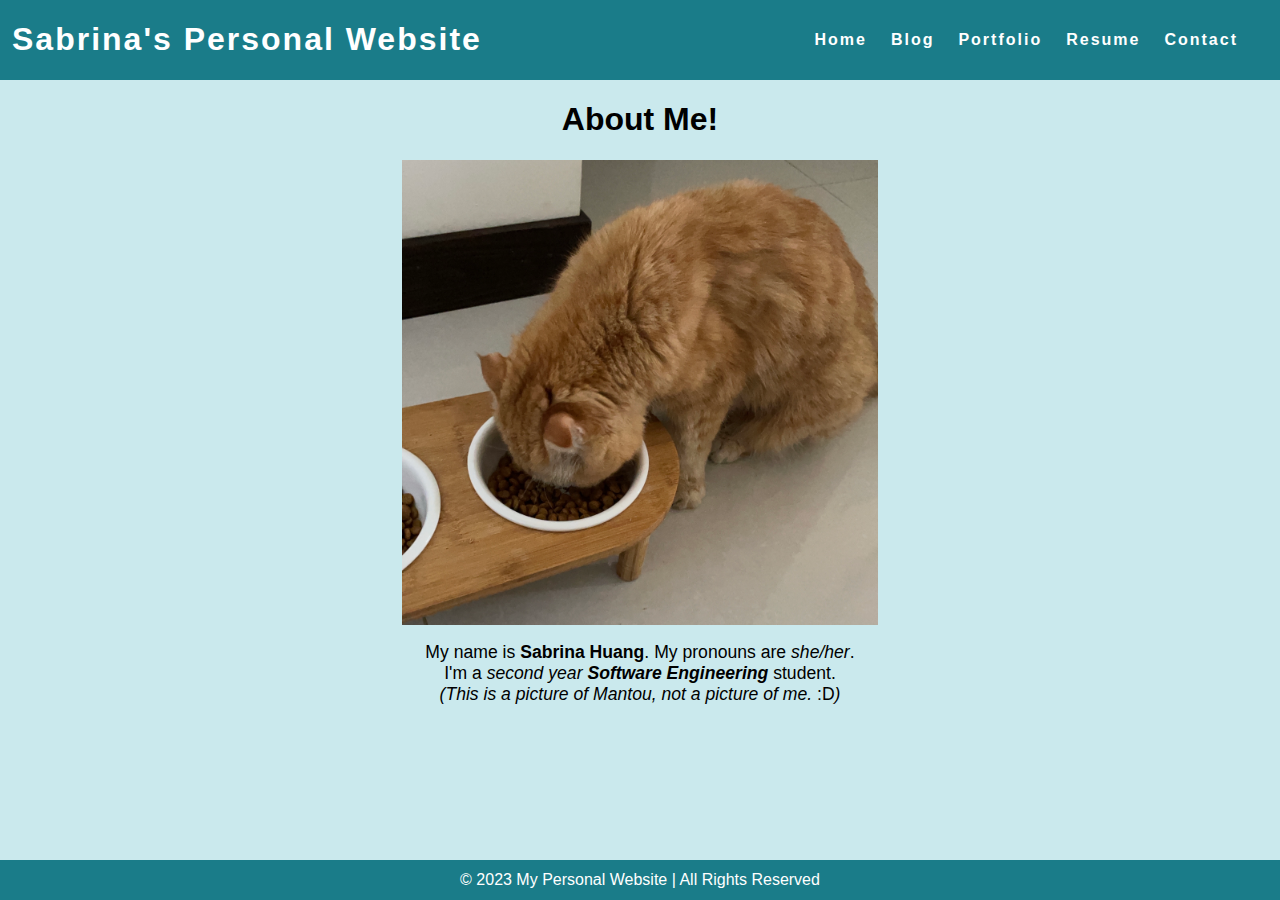
<file: index.html>
<!DOCTYPE html>
<html>
  <head>
    <title>Personal Website</title>
    <link rel="stylesheet" href="styles.css" />
  </head>
  <body>
    <nav class="navbar">
        <h1 class="logo"><a href="index.html">Sabrina's Personal Website</a></h1>
        <ul class="nav-list">
            <li><a href="index.html">Home</a></li>
            <li><a href="blog.html">Blog</a></li>
            <li><a href="portfolio.html">Portfolio</a></li>
            <li><a href="resume.html">Resume</a></li>
            <li><a href="contact.html">Contact</a></li>
        </ul>
    </nav>
    <main>
        <h1 class="nostyle">About Me!</h1>
        <div class="about">
            <div class="about-image"><img src="mantou.jpg" alt="an image of mantou" style="width:476px;height:465px;"></div>
            <div class="about-text">
                <p>
                    My name is <strong>Sabrina Huang</strong>. My pronouns are <em>she/her</em>.
                    <br>
                    I'm a 
                    <em>second year <strong>Software Engineering</strong></em> student.
                    <br>
                    <em>(This is a picture of Mantou, not a picture of me.</em> :D<em>)</em>
                </p>
            <div>
        </div>
    </main>
    <footer class="footer">© 2023 My Personal Website | All Rights Reserved</footer>
  </body>
</html>
</file>
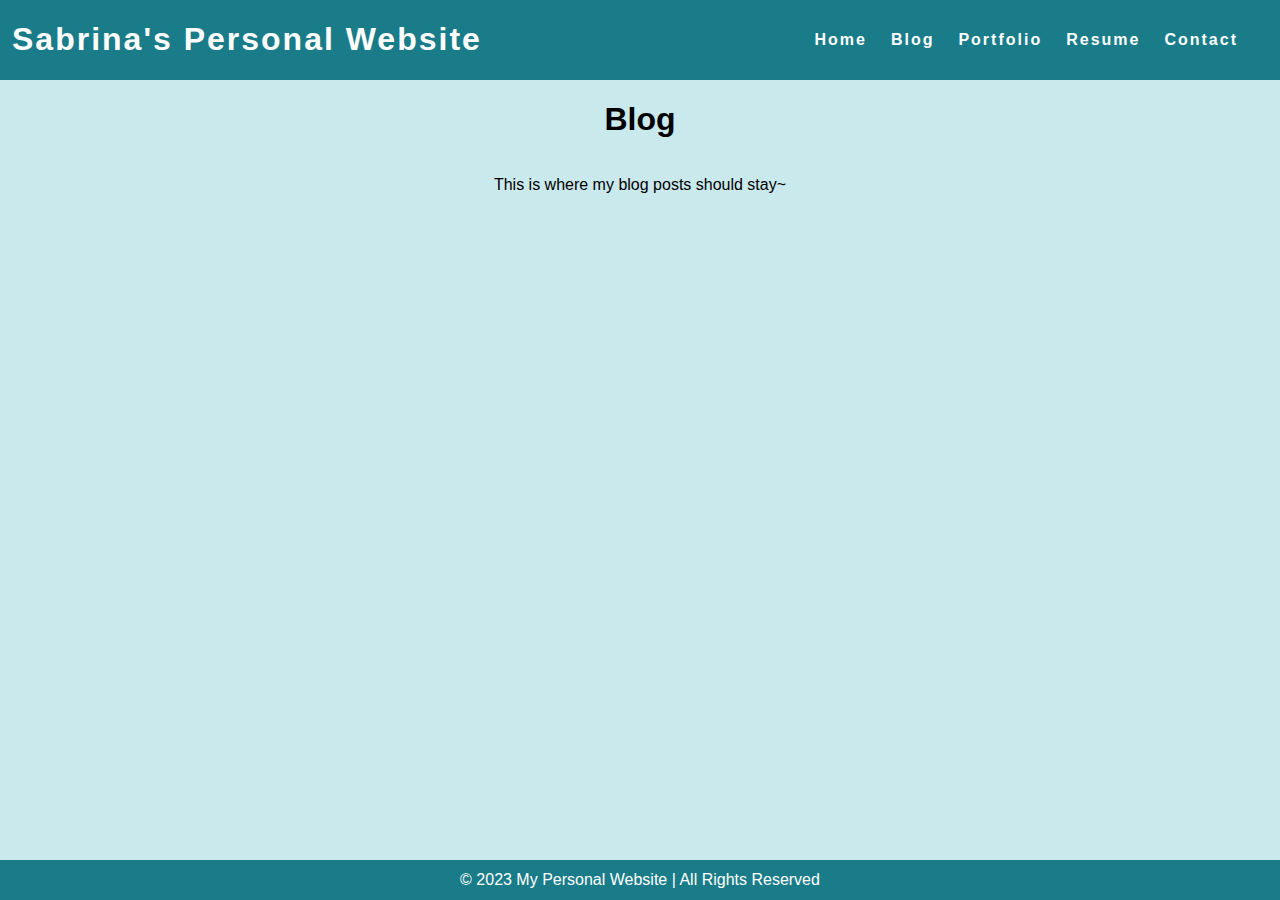
<file: blog.html>
<!DOCTYPE html>
<html>
    <head>
        <title>Personal Webpage</title>
        <link rel="stylesheet" href="styles.css" />
    </head>
    <body>
        <nav class="navbar">
            <h1 class="logo">
                <a href="index.html">Sabrina's Personal Website</a>
            </h1>
            <ul class="nav-list">
                <li><a href="index.html">Home</a></li>
                <li><a href="blog.html">Blog</a></li>
                <li><a href="portfolio.html">Portfolio</a></li>
                <li><a href="resume.html">Resume</a></li>
                <li><a href="contact.html">Contact</a></li>
            </ul>
        </nav>
        <main>
            <h1 class="page-title">Blog</h1>
            <p>This is where my blog posts should stay~</p>
        </main>
        <footer class="footer">© 2023 My Personal Website | All Rights Reserved</footer>
    </body>
</html>
</file>
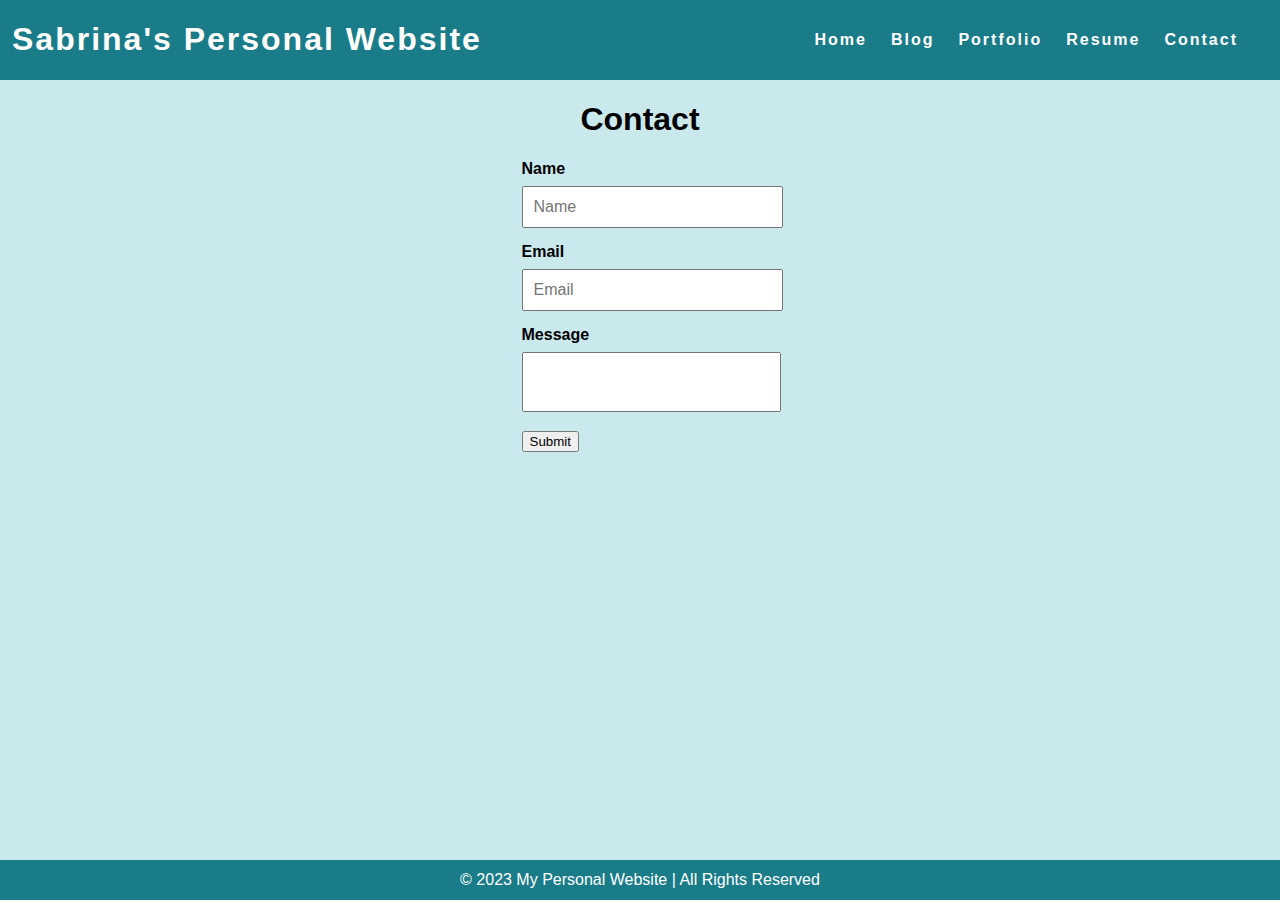
<file: contact.html>
<!DOCTYPE html>
<html>
    <head>
        <title>Personal Webpage</title>
        <link rel="stylesheet" href="styles.css" />
    </head>
    <body>
        <nav class="navbar">
            <h1 class="logo">
                <a href="index.html">Sabrina's Personal Website</a>
            </h1>
            <ul class="nav-list">
                <li><a href="index.html">Home</a></li>
                <li><a href="blog.html">Blog</a></li>
                <li><a href="portfolio.html">Portfolio</a></li>
                <li><a href="resume.html">Resume</a></li>
                <li><a href="contact.html">Contact</a></li>
            </ul>
        </nav>
        <main>
            <h1 class="page-title">Contact</h1>
            <form id="contact-form">
                <label for="name">Name</label>
                <input type="text" id="name" name="name" placeholder="Name" required />
                <br>
                <label for="email">Email</label>
                <input type="email" id="email" name="email" placeholder="Email" />
                <br>
                <label for="message">Message</label>
                <textarea type="message" id="message" name="message"></textarea> 
                <br>
                <input type="submit" value="Submit" />
        </main>
        <footer class="footer">© 2023 My Personal Website | All Rights Reserved</footer>
    </body>
</html>
</file>
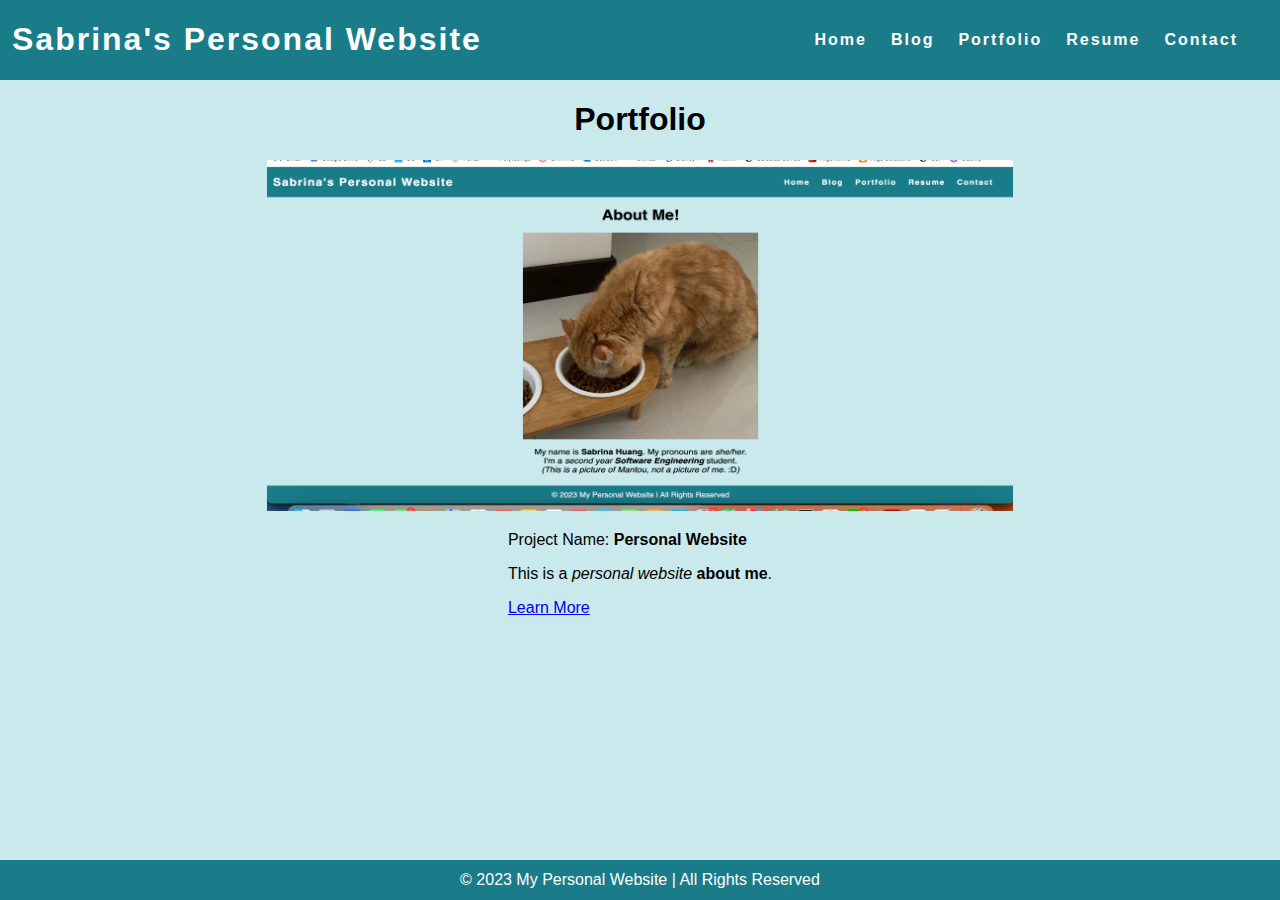
<file: portfolio.html>
<!DOCTYPE html>
<html>
    <head>
        <title>Personal Webpage</title>
        <link rel="stylesheet" href="styles.css" />
    </head>
    <body>
        <nav class="navbar">
            <h1 class="logo">
                <a href="index.html">Sabrina's Personal Website</a>
            </h1>
            <ul class="nav-list">
                <li><a href="index.html">Home</a></li>
                <li><a href="blog.html">Blog</a></li>
                <li><a href="portfolio.html">Portfolio</a></li>
                <li><a href="resume.html">Resume</a></li>
                <li><a href="contact.html">Contact</a></li>
            </ul>
        </nav>
        <main>
            <h1 class="page-title">Portfolio</h1>
            <div class="project">
                <div class="about">
                    <div class="project-image"><a href="index.html"><img src="p_project1.jpg" alt="an image of my project" style="width:746.5px;height:351px;"></a></div>
                    <div class="project-details">
                        <p class="project-name">Project Name: <strong>Personal Website</strong></p>
                        <p class="project-description">
                            This is a <em>personal website</em> <strong>about me</strong>.
                        </p>
                        <a href="index.html">Learn More</a>
                    <div>
                </div>
            </div>
        </main>
        <footer class="footer">© 2023 My Personal Website | All Rights Reserved</footer>
    </body>
</html>
</file>
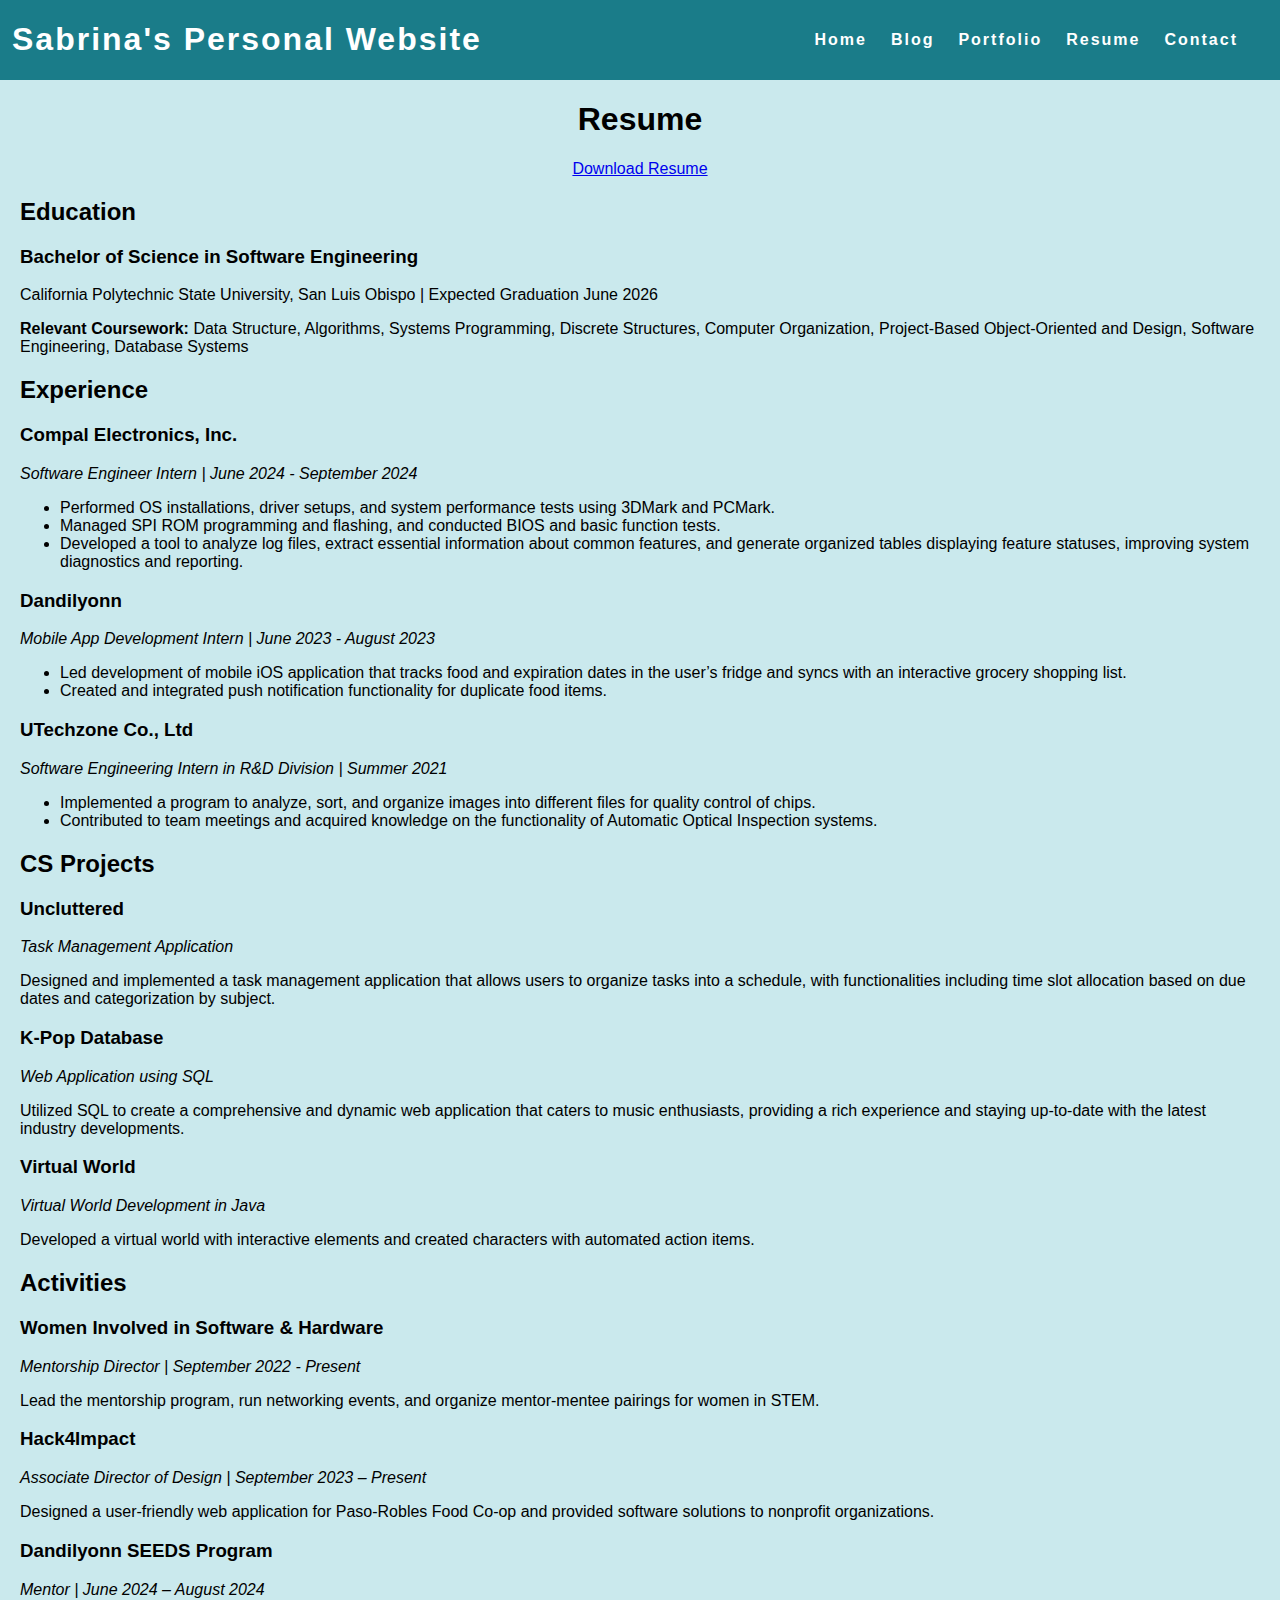
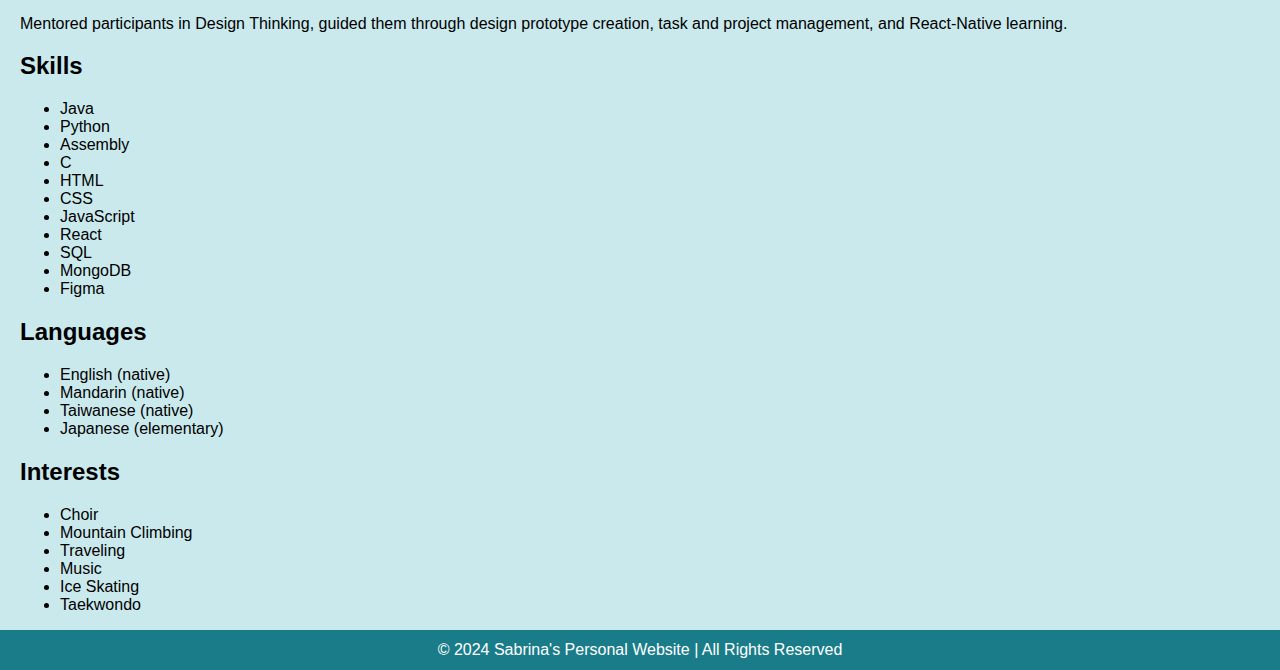
<file: resume.html>
<!DOCTYPE html>
<html lang="en">
    <head>
        <meta charset="UTF-8">
        <meta name="viewport" content="width=device-width, initial-scale=1.0">
        <title>Sabrina's Resume</title>
        <link rel="stylesheet" href="styles.css" />
    </head>
    <body>
        <nav class="navbar">
            <h1 class="logo">
                <a href="index.html">Sabrina's Personal Website</a>
            </h1>
            <ul class="nav-list">
                <li><a href="index.html">Home</a></li>
                <li><a href="blog.html">Blog</a></li>
                <li><a href="portfolio.html">Portfolio</a></li>
                <li><a href="resume.html">Resume</a></li>
                <li><a href="contact.html">Contact</a></li>
            </ul>
        </nav>
        <main>
            <h1 class="page-title">Resume</h1>
            <a href="resume.pdf" download>Download Resume</a>
            <div class="resume">
                <section class="section">
                    <h2 class="section-title">Education</h2>
                    <div class="entry">
                        <h3 class="entry-title">Bachelor of Science in Software Engineering</h3>
                        <p class="entry-info">California Polytechnic State University, San Luis Obispo | Expected Graduation June 2026</p>
                        <p class="entry-description"><strong>Relevant Coursework:</strong> Data Structure, Algorithms, Systems Programming, Discrete Structures, Computer Organization, Project-Based Object-Oriented and Design, Software Engineering, Database Systems</p>
                    </div>
                </section>
                <section class="section">
                    <h2 class="section-title">Experience</h2>
                    <div class="entry">
                        <h3 class="entry-title">Compal Electronics, Inc.</h3>
                        <p class="entry-info"><em>Software Engineer Intern | June 2024 - September 2024</em></p>
                        <ul class="entry-description">
                            <li>Performed OS installations, driver setups, and system performance tests using 3DMark and PCMark.</li>
                            <li>Managed SPI ROM programming and flashing, and conducted BIOS and basic function tests.</li>
                            <li>Developed a tool to analyze log files, extract essential information about common features, and generate organized tables displaying feature statuses, improving system diagnostics and reporting.</li>
                        </ul>
                    </div>
                    <div class="entry">
                        <h3 class="entry-title">Dandilyonn</h3>
                        <p class="entry-info"><em>Mobile App Development Intern | June 2023 - August 2023</em></p>
                        <ul class="entry-description">
                            <li>Led development of mobile iOS application that tracks food and expiration dates in the user’s fridge and syncs with an interactive grocery shopping list.</li>
                            <li>Created and integrated push notification functionality for duplicate food items.</li>
                        </ul>
                    </div>
                    <div class="entry">
                        <h3 class="entry-title">UTechzone Co., Ltd</h3>
                        <p class="entry-info"><em>Software Engineering Intern in R&D Division | Summer 2021</em></p>
                        <ul class="entry-description">
                            <li>Implemented a program to analyze, sort, and organize images into different files for quality control of chips.</li>
                            <li>Contributed to team meetings and acquired knowledge on the functionality of Automatic Optical Inspection systems.</li>
                        </ul>
                    </div>
                </section>
                <section class="section">
                    <h2 class="section-title">CS Projects</h2>
                    <div class="entry">
                        <h3 class="entry-title">Uncluttered</h3>
                        <p class="entry-info"><em>Task Management Application</em></p>
                        <p class="entry-description">Designed and implemented a task management application that allows users to organize tasks into a schedule, with functionalities including time slot allocation based on due dates and categorization by subject.</p>
                    </div>
                    <div class="entry">
                        <h3 class="entry-title">K-Pop Database</h3>
                        <p class="entry-info"><em>Web Application using SQL</em></p>
                        <p class="entry-description">Utilized SQL to create a comprehensive and dynamic web application that caters to music enthusiasts, providing a rich experience and staying up-to-date with the latest industry developments.</p>
                    </div>
                    <div class="entry">
                        <h3 class="entry-title">Virtual World</h3>
                        <p class="entry-info"><em>Virtual World Development in Java</em></p>
                        <p class="entry-description">Developed a virtual world with interactive elements and created characters with automated action items.</p>
                    </div>
                </section>
                <section class="section">
                    <h2 class="section-title">Activities</h2>
                    <div class="entry">
                        <h3 class="entry-title">Women Involved in Software & Hardware</h3>
                        <p class="entry-info"><em>Mentorship Director | September 2022 - Present</em></p>
                        <p class="entry-description">Lead the mentorship program, run networking events, and organize mentor-mentee pairings for women in STEM.</p>
                    </div>
                    <div class="entry">
                        <h3 class="entry-title">Hack4Impact</h3>
                        <p class="entry-info"><em>Associate Director of Design | September 2023 – Present</em></p>
                        <p class="entry-description">Designed a user-friendly web application for Paso-Robles Food Co-op and provided software solutions to nonprofit organizations.</p>
                    </div>
                    <div class="entry">
                        <h3 class="entry-title">Dandilyonn SEEDS Program</h3>
                        <p class="entry-info"><em>Mentor | June 2024 – August 2024</em></p>
                        <p class="entry-description">Mentored participants in Design Thinking, guided them through design prototype creation, task and project management, and React-Native learning.</p>
                    </div>
                </section>
                <section class="section">
                    <h2 class="section-title">Skills</h2>
                    <ul class="skill-list">
                        <li>Java</li>
                        <li>Python</li>
                        <li>Assembly</li>
                        <li>C</li>
                        <li>HTML</li>
                        <li>CSS</li>
                        <li>JavaScript</li>
                        <li>React</li>
                        <li>SQL</li>
                        <li>MongoDB</li>
                        <li>Figma</li>
                    </ul>
                </section>
                <section class="section">
                    <h2 class="section-title">Languages</h2>
                    <ul class="language-list">
                        <li>English (native)</li>
                        <li>Mandarin (native)</li>
                        <li>Taiwanese (native)</li>
                        <li>Japanese (elementary)</li>
                    </ul>
                </section>
                <section class="section">
                    <h2 class="section-title">Interests</h2>
                    <ul class="interest-list">
                        <li>Choir</li>
                        <li>Mountain Climbing</li>
                        <li>Traveling</li>
                        <li>Music</li>
                        <li>Ice Skating</li>
                        <li>Taekwondo</li>
                    </ul>
                </section>
            </div>
        </main>
        <footer class="footer">© 2024 Sabrina's Personal Website | All Rights Reserved</footer>
    </body>
</html>
</file>
<file: styles.css>
html {
    height: 100%;
    font-family: Nunito, sans-serif;
  }
  
  body {
    background-color: rgba(55, 173, 189, 0.265);
    position: relative;
    min-height: 100vh;
    padding: 0;
    margin: 0;
  }
  
  main {
    padding: 0 20px 40px 20px;
    display: flex;
    flex-direction: column;
    justify-content: center;
    align-items: center;
  }

  div.about-text{
    font-size: 1.1em;
    text-align: center;
  }

  .about,
  .about-image img {
    display: flex;
    flex-direction: column;
    align-items: center;
   }

   label {
    display: block;
    margin-bottom: 8px;
    font-weight: bold;
  }
  
  input[type="text"],
  input[type="email"],
  textarea {
    width: 100%;
    padding: 10px;
    margin-bottom: 15px;
    font-size: 16px;
    resize: none;
  }

  
  .navbar {
    position: -webkit-sticky;
    position: sticky;
    top: 0;
    width: 100%;
    height: 7%;
    z-index: 10;
  
    display: flex;
    justify-content: space-between;
    align-items: center;
    text-align: center;
  
    background-color: rgb(26, 124, 137);
    color: white;
    padding: 0px 0px;
  
  }
  
  .nav-list {
    display: flex;
    flex-direction: row;
    position: relative;
    right: 30px;
    list-style: none;
  }
  
  .navbar a {
    color: white;
    font-weight: bold;
    margin: 0 12px;
    text-decoration: none;
    letter-spacing: 2px;
  }

  .nav-list a:hover {
    color: rgb(245, 192, 32);
    text-decoration: underline;
  }
  
  .nav-list a:active {
    color: rgb(245, 192, 32);
  }
  
  .footer {
    display: flex;
    justify-content: center;
    align-items: center;
    background-color: rgb(26, 124, 137);
    color: white;
    position: absolute;
    bottom: 0;
    width: 100%;
    height: 2.5rem;
  }
</file>
